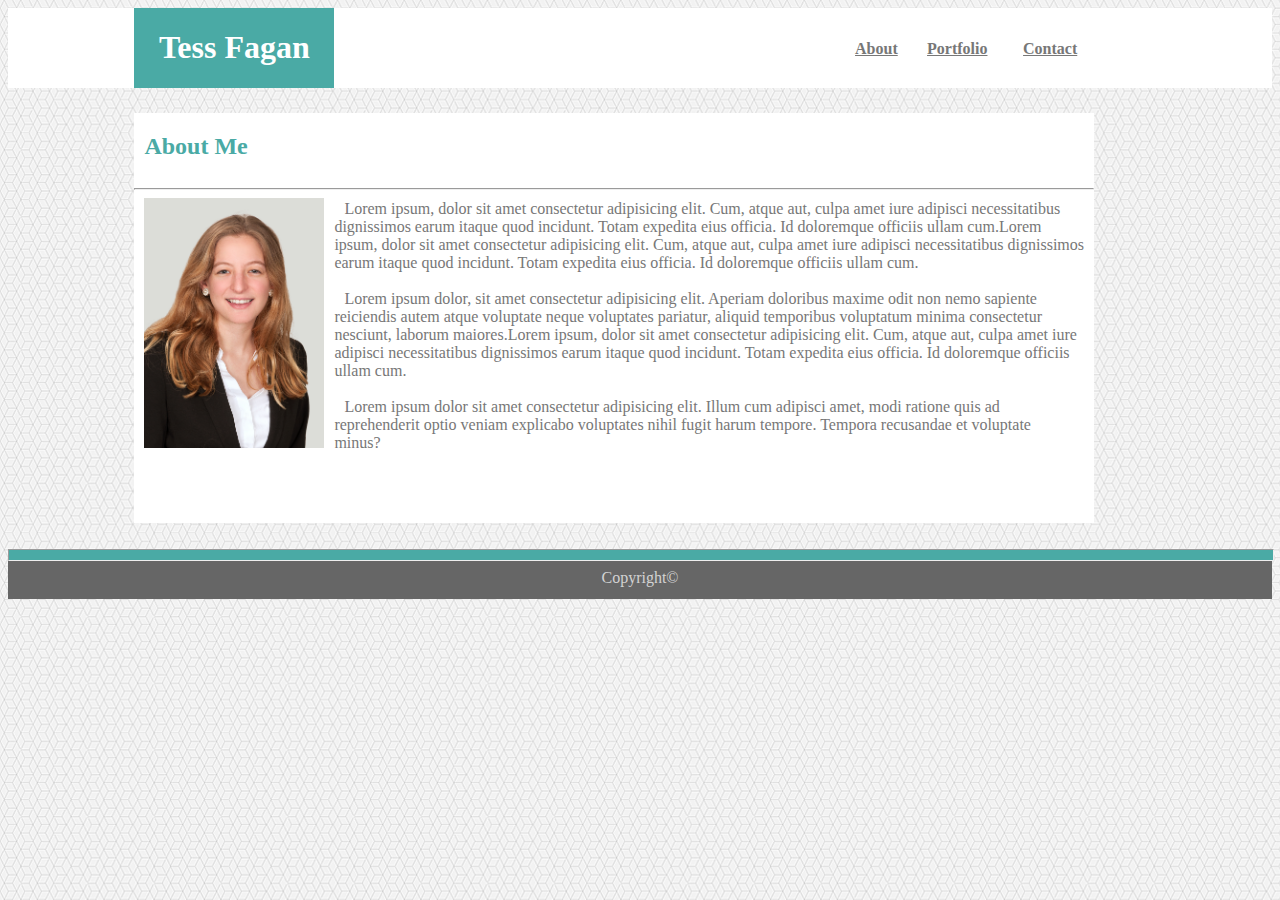
<file: index.html>
<!DOCTYPE html>
<html lang="en">

<head>
    <meta charset="UTF-8">
    <title>Basic Portfolio Take 2</title>
    <link rel="stylesheet" type="text/css" href="./style2.css">
</head>

<body>
    <header>
        <div class="myname">
            <h1>Tess Fagan</h1>
        </div>

        <div class="menu">

            <div class="link1">
                <a href="./index.html">
                    <h4>About</h4>
                </a>
            </div>
            <div class="link2">
                <a href="./portfolio.html">
                    <h4>Portfolio</h4>
                </a>
            </div>
            <div class="link3">
                <a href="./contact.html">
                    <h4>Contact</h4>
                </a>
            </div>

        </div>
    </header>

    <div class="clearfix"></div>

    <section>
        <div class="aboutme">

            <div class="aboutmetitle">
                <h2>About Me</h2>
            </div>
            <div class="clearfix"></div>
            <hr \>
            <img src="./assets/images/Tess_5x7_300dpi copy.jpg" alt="Me">

            <div class="textbox">
                <p1>Lorem ipsum, dolor sit amet consectetur adipisicing elit. Cum, atque aut, culpa amet iure adipisci
                    necessitatibus dignissimos earum itaque quod incidunt. Totam expedita eius officia. Id doloremque
                    officiis ullam cum.Lorem ipsum, dolor sit amet consectetur adipisicing elit. Cum, atque aut, culpa
                    amet iure adipisci necessitatibus dignissimos earum itaque quod incidunt. Totam expedita eius
                    officia. Id doloremque officiis ullam cum.</p1>
                <br>
                <br>
                <p2>Lorem ipsum dolor, sit amet consectetur adipisicing elit. Aperiam doloribus maxime odit non nemo
                    sapiente reiciendis autem atque voluptate neque voluptates pariatur, aliquid temporibus voluptatum
                    minima consectetur nesciunt, laborum maiores.Lorem ipsum, dolor sit amet consectetur adipisicing
                    elit. Cum, atque aut, culpa amet iure adipisci necessitatibus dignissimos earum itaque quod
                    incidunt. Totam expedita eius officia. Id doloremque officiis ullam cum.</p2>
                <br>
                <br>
                <p3>Lorem ipsum dolor sit amet consectetur adipisicing elit. Illum cum adipisci amet, modi ratione quis
                    ad reprehenderit optio veniam explicabo voluptates nihil fugit harum tempore. Tempora recusandae et
                    voluptate minus?</p3>
            </div>

        </div>

        <div class="clearfix"></div>

    </section>

    <div class="clearfix"></div>

    <footer>
        <hr \ class=footerline>
        <p4>Copyright©</p4>
    </footer>

</body>

</html>
</file>
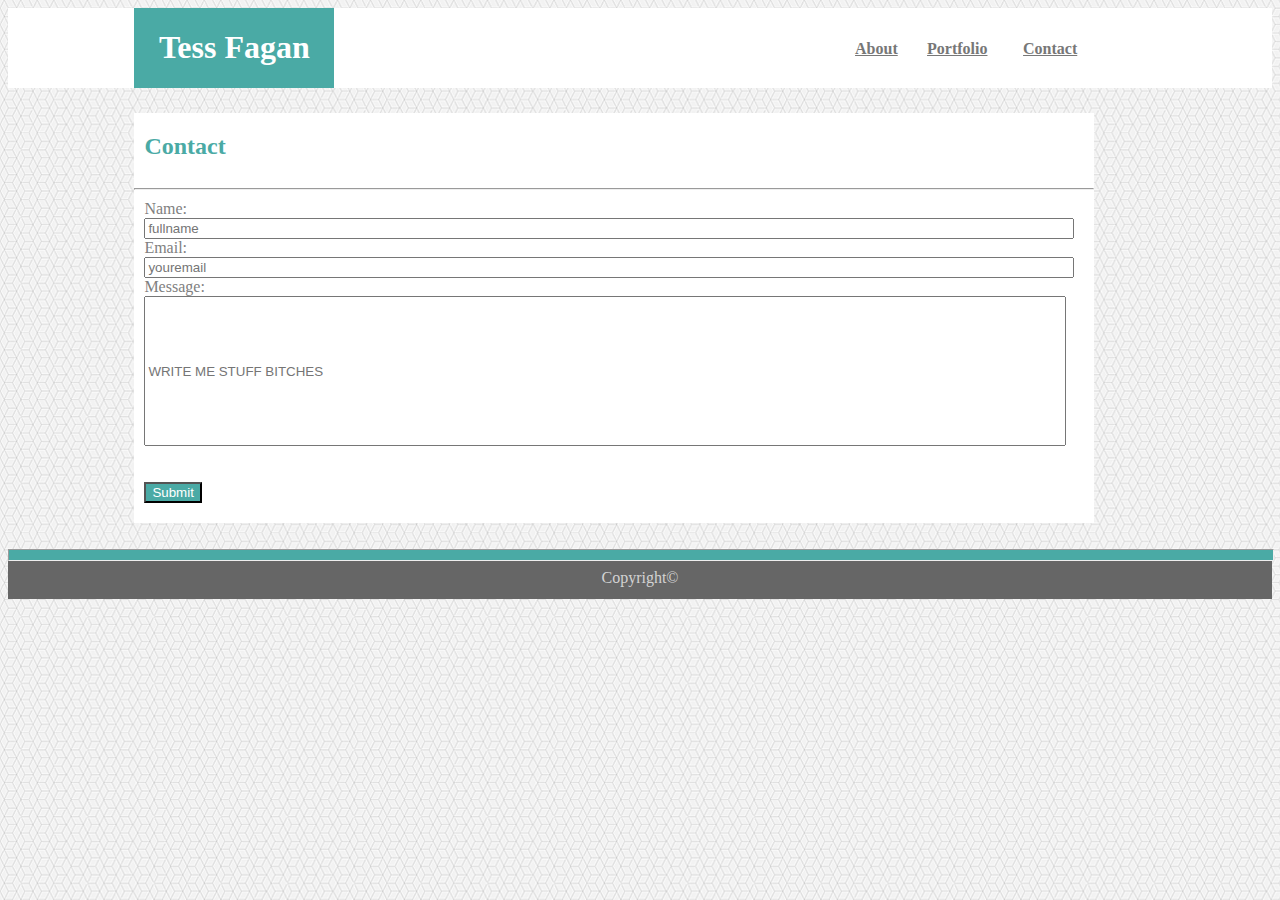
<file: contact.html>
<!DOCTYPE html>
<html lang="en">

<head>
    <meta charset="UTF-8">
    <title>Basic Portfolio Take 2</title>
    <link rel="stylesheet" type="text/css" href="./style2.css">
</head>

<body>
    <header>
        <div class="myname">
            <h1>Tess Fagan</h1>
        </div>

        <div class="menu">

            <div class="link1">
                <a href="./index.html">
                    <h4>About</h4>
                </a>
            </div>
            <div class="link2">
                <a href="./portfolio.html">
                    <h4>Portfolio</h4>
                </a>
            </div>
            <div class="link3">
                <a href="./contact.html">
                    <h4>Contact</h4>
                </a>
            </div>

        </div>
    </header>

    <div class="clearfix"></div>

    <section>
        <div class="aboutme">

            <div class="aboutmetitle">
                <h2>Contact</h2>
            </div>
            <div class="clearfix"></div>
            <hr \>
            <div class="clearfix"></div>
            <div class="contact">
                <form>
                    Name:<br>
                    <input type="text" name="fullname" placeholder="fullname"><br>
                    Email:<br>
                    <input type="text" name="email" placeholder="youremail"><br>
                    Message:<br>
                    <input type="text" name="message" id="message" placeholder="WRITE ME STUFF BITCHES"><br><br><br>
                </form>
                <button class="button">
                    Submit
                </button>
            </div>

        </div>

        <div class="clearfix"></div>

    </section>

    <div class="clearfix"></div>

    <footer>
        <hr \ class=footerline>
        <p4>Copyright©</p4>
    </footer>

</body>

</html>
</file>
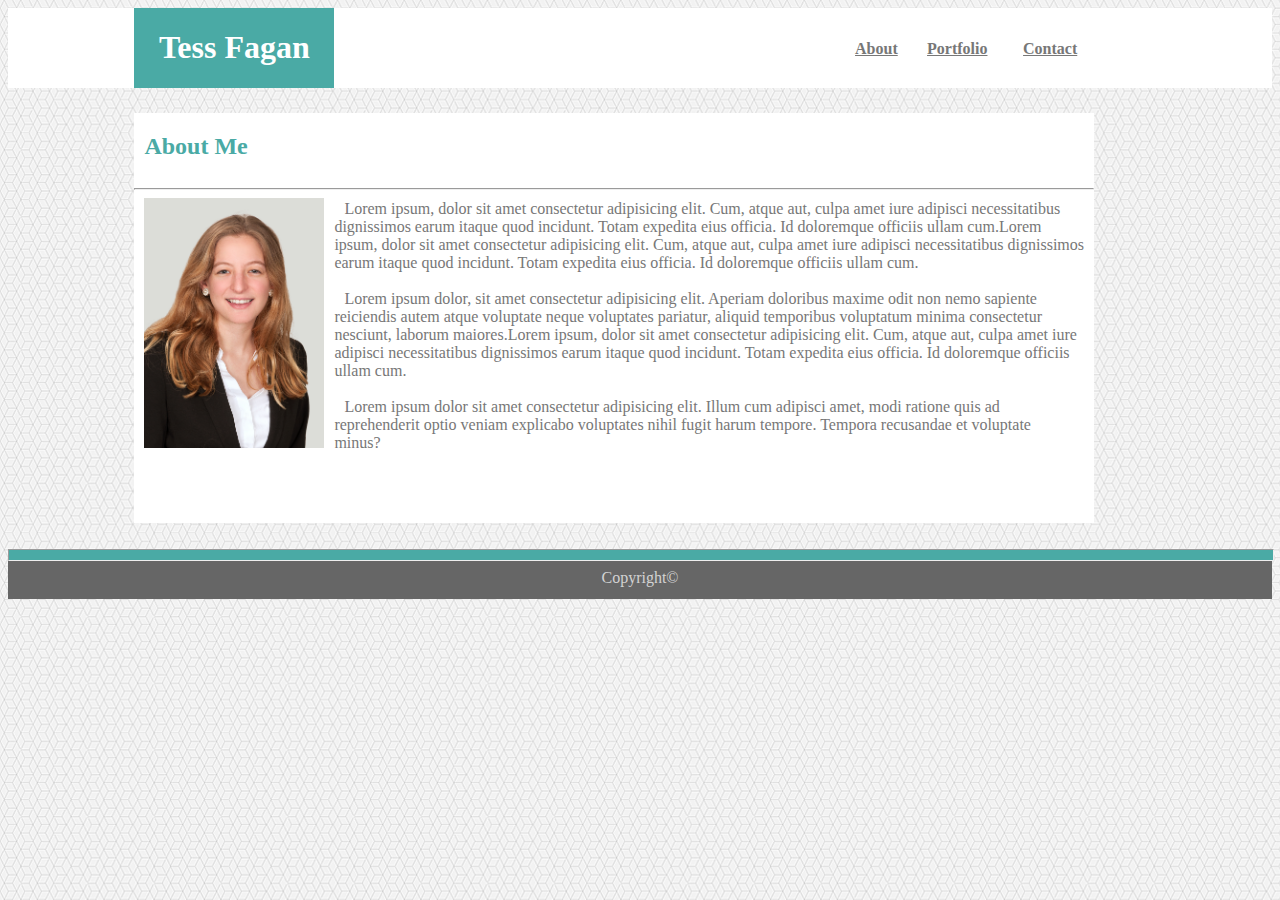
<file: index2.html>
<!DOCTYPE html>
<html lang="en">

<head>
    <meta charset="UTF-8">
    <title>Basic Portfolio Take 2</title>
    <link rel="stylesheet" type="text/css" href="./style2.css">
</head>

<body>
    <header>
        <div class="myname">
            <h1>Tess Fagan</h1>
        </div>

        <div class="menu">

            <div class="link1">
                <a href="./index2.html">
                    <h4>About</h4>
                </a>
            </div>
            <div class="link2">
                <a href="./portfolio.html">
                    <h4>Portfolio</h4>
                </a>
            </div>
            <div class="link3">
                <a href="./contact.html">
                    <h4>Contact</h4>
                </a>
            </div>

        </div>
    </header>

    <div class="clearfix"></div>

    <section>
        <div class="aboutme">

            <div class="aboutmetitle">
                <h2>About Me</h2>
            </div>
            <div class="clearfix"></div>
            <hr \>
            <img src="./assets/images/Tess_5x7_300dpi copy.jpg" alt="Me">

            <div class="textbox">
                <p1>Lorem ipsum, dolor sit amet consectetur adipisicing elit. Cum, atque aut, culpa amet iure adipisci
                    necessitatibus dignissimos earum itaque quod incidunt. Totam expedita eius officia. Id doloremque
                    officiis ullam cum.Lorem ipsum, dolor sit amet consectetur adipisicing elit. Cum, atque aut, culpa
                    amet iure adipisci necessitatibus dignissimos earum itaque quod incidunt. Totam expedita eius
                    officia. Id doloremque officiis ullam cum.</p1>
                <br>
                <br>
                <p2>Lorem ipsum dolor, sit amet consectetur adipisicing elit. Aperiam doloribus maxime odit non nemo
                    sapiente reiciendis autem atque voluptate neque voluptates pariatur, aliquid temporibus voluptatum
                    minima consectetur nesciunt, laborum maiores.Lorem ipsum, dolor sit amet consectetur adipisicing
                    elit. Cum, atque aut, culpa amet iure adipisci necessitatibus dignissimos earum itaque quod
                    incidunt. Totam expedita eius officia. Id doloremque officiis ullam cum.</p2>
                <br>
                <br>
                <p3>Lorem ipsum dolor sit amet consectetur adipisicing elit. Illum cum adipisci amet, modi ratione quis
                    ad reprehenderit optio veniam explicabo voluptates nihil fugit harum tempore. Tempora recusandae et
                    voluptate minus?</p3>
            </div>

        </div>

        <div class="clearfix"></div>

    </section>

    <div class="clearfix"></div>

    <footer>
        <hr \ class=footerline>
        <p4>Copyright©</p4>
    </footer>

</body>

</html>
</file>
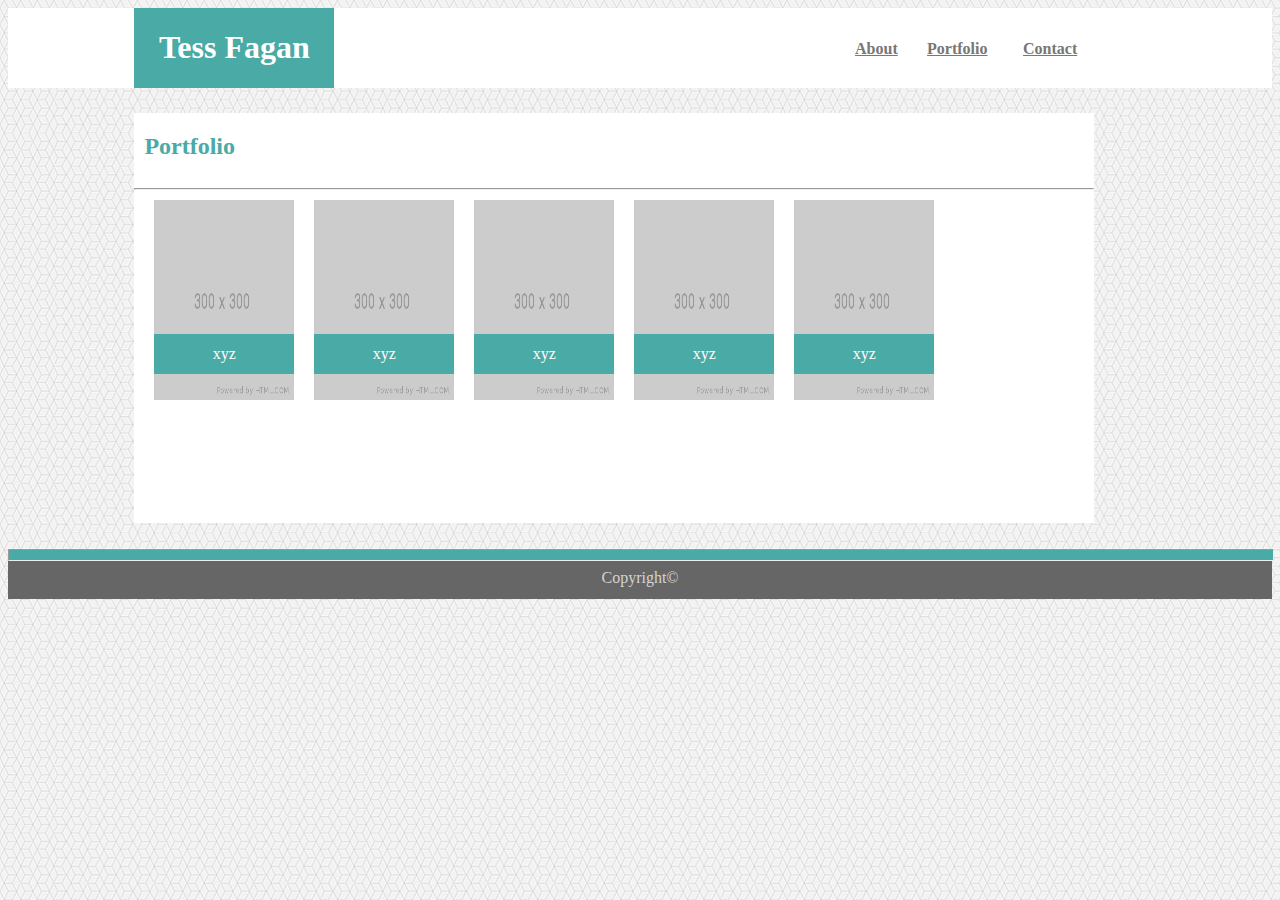
<file: portfolio.html>
<!DOCTYPE html>
<html lang="en">

<head>
    <meta charset="UTF-8">
    <title>Basic Portfolio Take 2</title>
    <link rel="stylesheet" type="text/css" href="./style2.css">
</head>

<body>
    <header>
        <div class="myname">
            <h1>Tess Fagan</h1>
        </div>

        <div class="menu">

            <div class="link1">
                <a href="./index.html">
                    <h4>About</h4>
                </a>
            </div>
            <div class="link2">
                <a href="./portfolio.html">
                    <h4>Portfolio</h4>
                </a>
            </div>
            <div class="link3">
                <a href="./contact.html">
                    <h4>Contact</h4>
                </a>
            </div>

        </div>
    </header>

    <div class="clearfix"></div>

    <section>
        <div class="aboutme">

            <div class="aboutmetitle">
                <h2>Portfolio</h2>
            </div>
            <div class="clearfix"></div>
            <hr \>

            <div class="textbox">

                <div class="imageplustext">
                    <img src="./assets/./images/./300x300.png" alt="Me" class="portfolio">
                    <p class="imagedescription">xyz</p>
                </div>

                <div class="imageplustext">
                    <img src="./assets/./images/./300x300.png" alt="Me" class="portfolio">
                    <p class="imagedescription">xyz</p>
                </div>

                <div class="imageplustext">
                    <img src="./assets/./images/./300x300.png" alt="Me" class="portfolio">
                    <p class="imagedescription">xyz</p>
                </div>

                <div class="imageplustext">
                    <img src="./assets/./images/./300x300.png" alt="Me" class="portfolio">
                    <p class="imagedescription">xyz</p>
                </div>

                <div class="imageplustext">
                    <img src="./assets/./images/./300x300.png" alt="Me" class="portfolio">
                    <p class="imagedescription">xyz</p>
                </div>

            </div>

        </div>

        <div class="clearfix"></div>

    </section>

    <div class="clearfix"></div>

    <footer>
        <hr \ class=footerline>
        <p4>Copyright©</p4>
    </footer>

</body>

</html>
</file>
<file: style2.css>
body {
    background-image:url("./assets/./images/./qbkls.png");
}

header {
    background: #ffffff;
    width: 100%;
    height:80px;
}

section {
    margin-top: 2%;
    margin-bottom: 2%;
    margin-left: 10%;
    margin-right: 10%;
    color: gray;
    width: 960px;
    float: center;
    background: #ffffff;
}

div {
}

.myname {
    float:left;
    background:#4aaaa5;
    color: white;
    height: 80px;
    margin-left: 10%;
    margin-right: 10%;
    width: 200px;
    text-align: center;
}

.menu {
    float: right;
    color: gray;
    height: 80px;
    margin-right: 14%;
    width: 240px;
    line-height: 40px;
    vertical-align: middle;
}

.link1 {
    float: left;
    width: 30%;
    height: 80px;
    color:#777777;
}

.link2 {
    float: left;
    width: 40%;
    height: 80px;
    color:#777777;
}

.link3 {
  float: left;  
  width: 30%;
  height: 80px;
  color:#777777;
}

a {
    color: #777777
}

.aboutme { 
    color:gray;
    background: white;
    width: 960px;
    height: 410px;
    float: center;
}

.clearfix::after {
    content: " ";
    display: block;
    clear: both;
}

.aboutmetitle {
    margin-left: 10px;
    margin-right: 10px;
    float: left;
}
img {
    float: left;
    margin-bottom: 10px;
    margin-left: 10px;
    margin-right: 10px;
    height: 250px;
    width: 180px;
}

.imageplustext {
    position: relative;
    float: left;
}

.imagedescription {
    position: absolute;
    bottom: 20px;
    left: 10px;
    background: #4aaaa5;
    color: #ffffff;
    width: 140px;
    height:40px;
    text-align: center;
    vertical-align: center;
    line-height: 40px;
}

.portfolio {
    height: 200px;
    width: 140px;
}

.portfoliotext {
    position: relative;
}

footer {
    background:#666666;
    color: lightgray;
    width: 100%;
    height:50px;
    text-align: center;
}

.footerline {
    background:#4aaaa5;
    width: 100%;
    height:10px;
}

hr \ {color: blue;
}

h1 {font-family: 'Georgia', Times, Times New Roman, serif;
}

h2 {
    color:#4aaaa5;
    font-family: 'Georgia', Times, Times New Roman, serif;
}

h4 {
    font-family: 'Georgia', Times, Times New Roman, serif;
}

.textbox { 
    margin-bottom: 10px;
    margin-top: 10px;
    margin-left: 10px;
    margin-right: 10px;
}

.contact {
    margin-bottom: 10px;
    margin-top: 10px;
    margin-left: 10px;
    margin-right: 10px;
}

form {
    width: 100%;
    height: 100%;
    display: inline-block;
}

input {
    width: 98%;
}

#message {
    box-sizing: border-box;
    height: 150px;
}

.button {
    background:#4aaaa5;  
    color: white;
    text-align: center;  
}

p1 {
    font-family: Arial', 'Helvetica' Arial', 'Helvetica Neue', Helvetica, sans-serif;
    margin-bottom: 10px;
    margin-top: 10px;
    margin-left: 10px;
    margin-right: 10px;
    color: #777777;
}

p2 {
    font-family: Arial', 'Helvetica' Arial', 'Helvetica Neue', Helvetica, sans-serif;
    margin-bottom: 10px;
    margin-top: 10px;
    margin-left: 10px;
    margin-right: 10px;
    color: #777777;
}

p3 {
    font-family: Arial', 'Helvetica' Arial', 'Helvetica Neue', Helvetica, sans-serif;
    margin-bottom: 10px;
    margin-top: 10px;
    margin-left: 10px;
    margin-right: 10px;
    color: #777777;
}

p4 { 
    font-family: Arial', 'Helvetica' Arial', 'Helvetica Neue', Helvetica, sans-serif;
}
</file>
